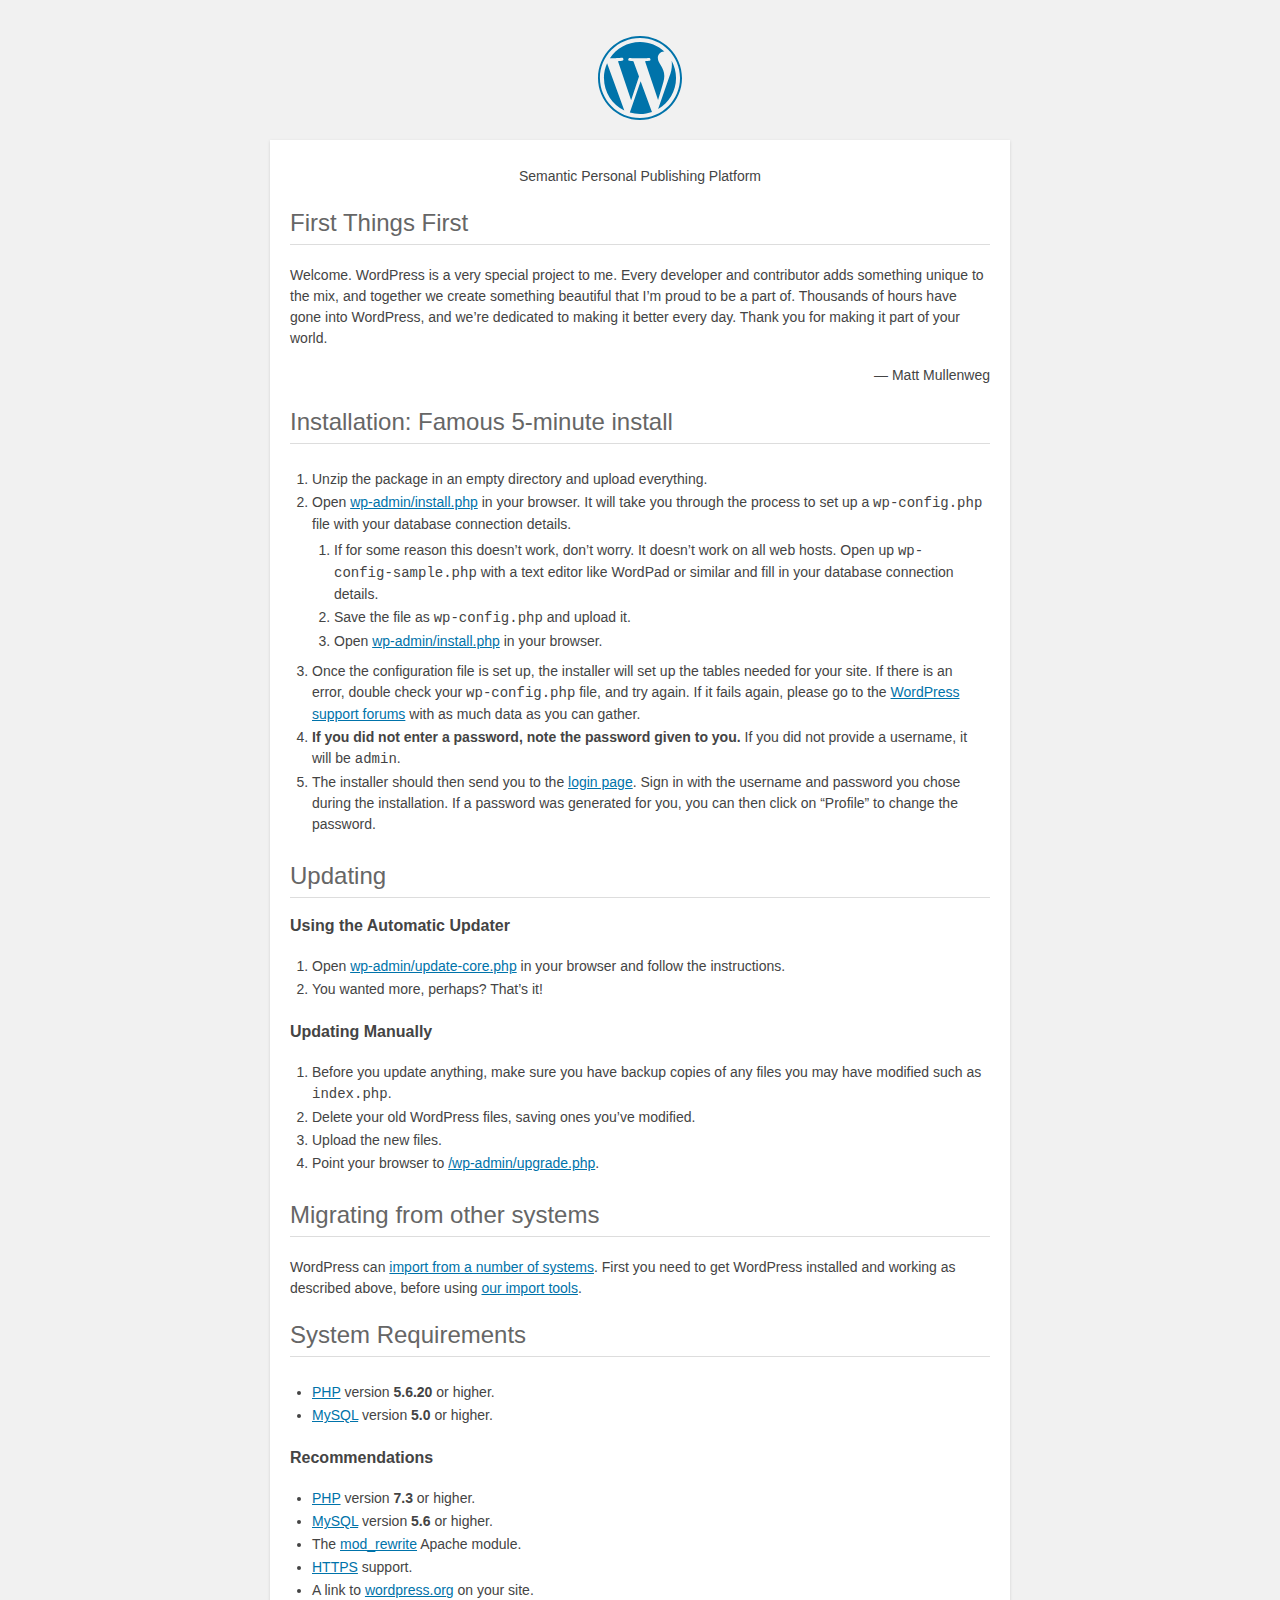
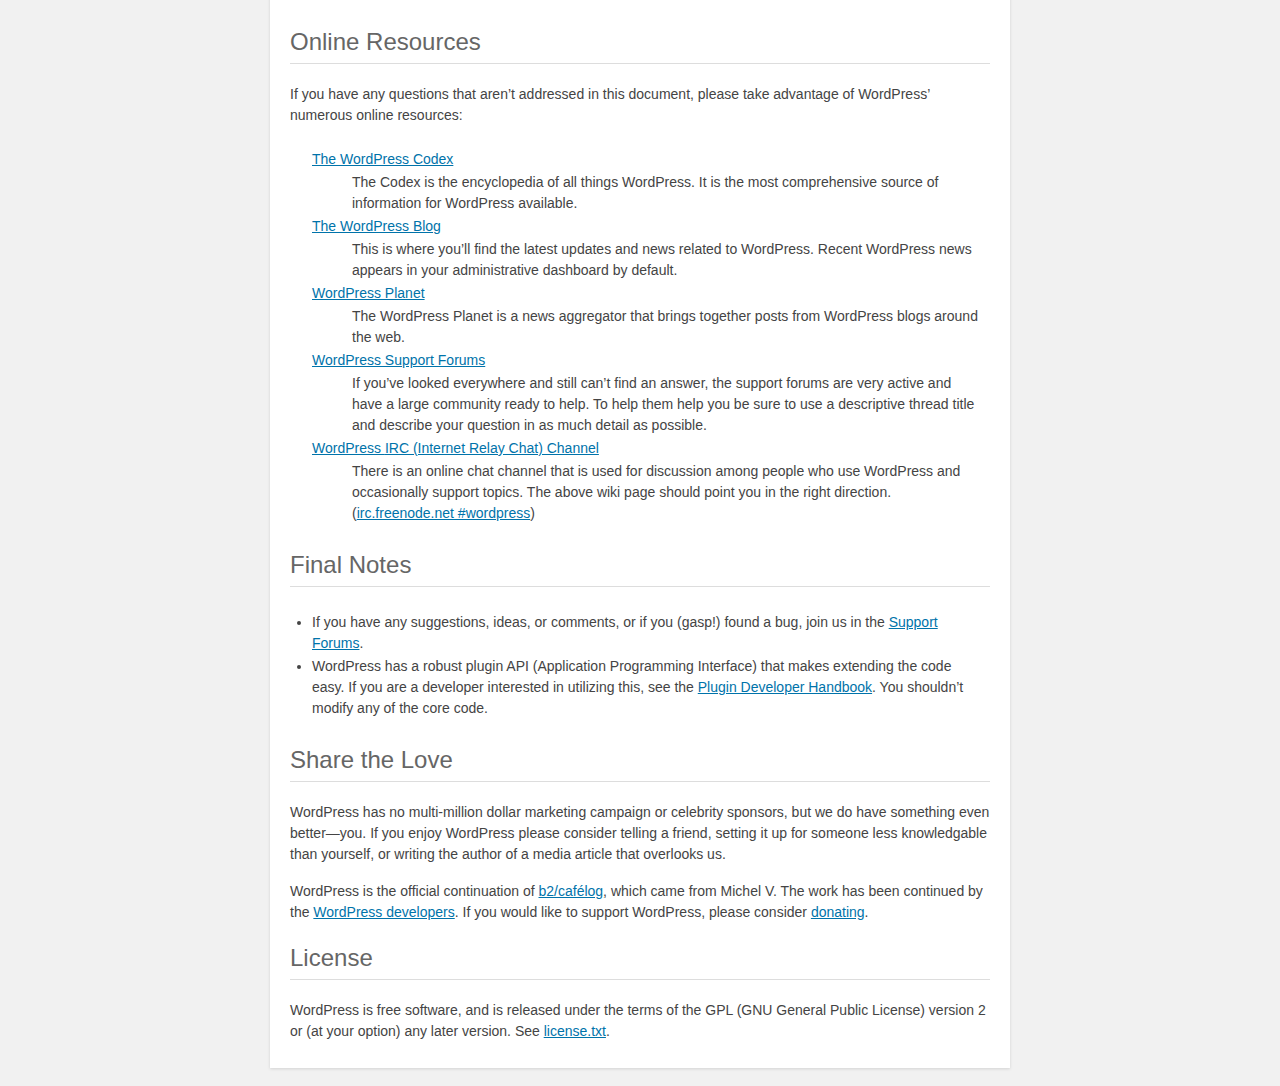
<file: wordpress/readme.html>
<!DOCTYPE html>
<html lang="en">
<head>
	<meta name="viewport" content="width=device-width" />
	<meta http-equiv="Content-Type" content="text/html; charset=utf-8" />
	<title>WordPress &#8250; ReadMe</title>
	<link rel="stylesheet" href="wp-admin/css/install.css?ver=20100228" type="text/css" />
</head>
<body>
<h1 id="logo">
	<a href="https://wordpress.org/"><img alt="WordPress" src="wp-admin/images/wordpress-logo.png" /></a>
</h1>
<p style="text-align: center">Semantic Personal Publishing Platform</p>

<h2>First Things First</h2>
<p>Welcome. WordPress is a very special project to me. Every developer and contributor adds something unique to the mix, and together we create something beautiful that I&#8217;m proud to be a part of. Thousands of hours have gone into WordPress, and we&#8217;re dedicated to making it better every day. Thank you for making it part of your world.</p>
<p style="text-align: right">&#8212; Matt Mullenweg</p>

<h2>Installation: Famous 5-minute install</h2>
<ol>
	<li>Unzip the package in an empty directory and upload everything.</li>
	<li>Open <span class="file"><a href="wp-admin/install.php">wp-admin/install.php</a></span> in your browser. It will take you through the process to set up a <code>wp-config.php</code> file with your database connection details.
		<ol>
			<li>If for some reason this doesn&#8217;t work, don&#8217;t worry. It doesn&#8217;t work on all web hosts. Open up <code>wp-config-sample.php</code> with a text editor like WordPad or similar and fill in your database connection details.</li>
			<li>Save the file as <code>wp-config.php</code> and upload it.</li>
			<li>Open <span class="file"><a href="wp-admin/install.php">wp-admin/install.php</a></span> in your browser.</li>
		</ol>
	</li>
	<li>Once the configuration file is set up, the installer will set up the tables needed for your site. If there is an error, double check your <code>wp-config.php</code> file, and try again. If it fails again, please go to the <a href="https://wordpress.org/support/forums/">WordPress support forums</a> with as much data as you can gather.</li>
	<li><strong>If you did not enter a password, note the password given to you.</strong> If you did not provide a username, it will be <code>admin</code>.</li>
	<li>The installer should then send you to the <a href="wp-login.php">login page</a>. Sign in with the username and password you chose during the installation. If a password was generated for you, you can then click on &#8220;Profile&#8221; to change the password.</li>
</ol>

<h2>Updating</h2>
<h3>Using the Automatic Updater</h3>
<ol>
	<li>Open <span class="file"><a href="wp-admin/update-core.php">wp-admin/update-core.php</a></span> in your browser and follow the instructions.</li>
	<li>You wanted more, perhaps? That&#8217;s it!</li>
</ol>

<h3>Updating Manually</h3>
<ol>
	<li>Before you update anything, make sure you have backup copies of any files you may have modified such as <code>index.php</code>.</li>
	<li>Delete your old WordPress files, saving ones you&#8217;ve modified.</li>
	<li>Upload the new files.</li>
	<li>Point your browser to <span class="file"><a href="wp-admin/upgrade.php">/wp-admin/upgrade.php</a>.</span></li>
</ol>

<h2>Migrating from other systems</h2>
<p>WordPress can <a href="https://wordpress.org/support/article/importing-content/">import from a number of systems</a>. First you need to get WordPress installed and working as described above, before using <a href="wp-admin/import.php">our import tools</a>.</p>

<h2>System Requirements</h2>
<ul>
	<li><a href="https://secure.php.net/">PHP</a> version <strong>5.6.20</strong> or higher.</li>
	<li><a href="https://www.mysql.com/">MySQL</a> version <strong>5.0</strong> or higher.</li>
</ul>

<h3>Recommendations</h3>
<ul>
	<li><a href="https://secure.php.net/">PHP</a> version <strong>7.3</strong> or higher.</li>
	<li><a href="https://www.mysql.com/">MySQL</a> version <strong>5.6</strong> or higher.</li>
	<li>The <a href="https://httpd.apache.org/docs/2.2/mod/mod_rewrite.html">mod_rewrite</a> Apache module.</li>
	<li><a href="https://wordpress.org/news/2016/12/moving-toward-ssl/">HTTPS</a> support.</li>
	<li>A link to <a href="https://wordpress.org/">wordpress.org</a> on your site.</li>
</ul>

<h2>Online Resources</h2>
<p>If you have any questions that aren&#8217;t addressed in this document, please take advantage of WordPress&#8217; numerous online resources:</p>
<dl>
	<dt><a href="https://codex.wordpress.org/">The WordPress Codex</a></dt>
		<dd>The Codex is the encyclopedia of all things WordPress. It is the most comprehensive source of information for WordPress available.</dd>
	<dt><a href="https://wordpress.org/news/">The WordPress Blog</a></dt>
		<dd>This is where you&#8217;ll find the latest updates and news related to WordPress. Recent WordPress news appears in your administrative dashboard by default.</dd>
	<dt><a href="https://planet.wordpress.org/">WordPress Planet</a></dt>
		<dd>The WordPress Planet is a news aggregator that brings together posts from WordPress blogs around the web.</dd>
	<dt><a href="https://wordpress.org/support/forums/">WordPress Support Forums</a></dt>
		<dd>If you&#8217;ve looked everywhere and still can&#8217;t find an answer, the support forums are very active and have a large community ready to help. To help them help you be sure to use a descriptive thread title and describe your question in as much detail as possible.</dd>
	<dt><a href="https://codex.wordpress.org/IRC">WordPress <abbr>IRC</abbr> (Internet Relay Chat) Channel</a></dt>
		<dd>There is an online chat channel that is used for discussion among people who use WordPress and occasionally support topics. The above wiki page should point you in the right direction. (<a href="irc://irc.freenode.net/wordpress">irc.freenode.net #wordpress</a>)</dd>
</dl>

<h2>Final Notes</h2>
<ul>
	<li>If you have any suggestions, ideas, or comments, or if you (gasp!) found a bug, join us in the <a href="https://wordpress.org/support/forums/">Support Forums</a>.</li>
	<li>WordPress has a robust plugin <abbr>API</abbr> (Application Programming Interface) that makes extending the code easy. If you are a developer interested in utilizing this, see the <a href="https://developer.wordpress.org/plugins/">Plugin Developer Handbook</a>. You shouldn&#8217;t modify any of the core code.</li>
</ul>

<h2>Share the Love</h2>
<p>WordPress has no multi-million dollar marketing campaign or celebrity sponsors, but we do have something even better&#8212;you. If you enjoy WordPress please consider telling a friend, setting it up for someone less knowledgable than yourself, or writing the author of a media article that overlooks us.</p>

<p>WordPress is the official continuation of <a href="http://cafelog.com/">b2/caf&#233;log</a>, which came from Michel V. The work has been continued by the <a href="https://wordpress.org/about/">WordPress developers</a>. If you would like to support WordPress, please consider <a href="https://wordpress.org/donate/">donating</a>.</p>

<h2>License</h2>
<p>WordPress is free software, and is released under the terms of the <abbr>GPL</abbr> (GNU General Public License) version 2 or (at your option) any later version. See <a href="license.txt">license.txt</a>.</p>

</body>
</html>
</file>
<file: wordpress/wp-admin/css/install.css>
html {
	background: #f1f1f1;
	margin: 0 20px;
}

body {
	background: #fff;
	color: #444;
	font-family: -apple-system, BlinkMacSystemFont, "Segoe UI", Roboto, Oxygen-Sans, Ubuntu, Cantarell, "Helvetica Neue", sans-serif;
	margin: 140px auto 25px;
	padding: 20px 20px 10px 20px;
	max-width: 700px;
	-webkit-font-smoothing: subpixel-antialiased;
	box-shadow: 0 1px 3px rgba(0, 0, 0, 0.13);
}

a {
	color: #0073aa;
}

a:hover,
a:active {
	color: #00a0d2;
}

a:focus {
	color: #124964;
	box-shadow:
		0 0 0 1px #5b9dd9,
		0 0 2px 1px rgba(30, 140, 190, 0.8);
}

.ie8 a:focus {
	outline: #5b9dd9 solid 1px;
}

h1, h2 {
	border-bottom: 1px solid #ddd;
	clear: both;
	color: #666;
	font-size: 24px;
	padding: 0;
	padding-bottom: 7px;
	font-weight: 400;
}

h3 {
	font-size: 16px;
}

p, li, dd, dt {
	padding-bottom: 2px;
	font-size: 14px;
	line-height: 1.5;
}

code, .code {
	font-family: Consolas, Monaco, monospace;
}

ul, ol, dl {
	padding: 5px 5px 5px 22px;
}

a img {
	border: 0
}
abbr {
	border: 0;
	font-variant: normal;
}

fieldset {
	border: 0;
	padding: 0;
	margin: 0;
}

label {
	cursor: pointer;
}

#logo {
	margin: 6px 0 14px 0;
	padding: 0 0 7px 0;
	border-bottom: none;
	text-align: center
}
#logo a {
	background-image: url(../images/w-logo-blue.png?ver=20131202);
	background-image: none, url(../images/wordpress-logo.svg?ver=20131107);
	background-size: 84px;
	background-position: center top;
	background-repeat: no-repeat;
	color: #444; /* same as login.css */
	height: 84px;
	font-size: 20px;
	font-weight: 400;
	line-height: 1.3;
	margin: -130px auto 25px;
	padding: 0;
	text-decoration: none;
	width: 84px;
	text-indent: -9999px;
	outline: none;
	overflow: hidden;
	display: block;
}

.step {
	margin: 20px 0 15px;
}
.step, th {
	text-align: left;
	padding: 0;
}
.language-chooser.wp-core-ui .step .button.button-large {
	font-size: 14px;
}
textarea {
	border: 1px solid #ddd;
	font-family: -apple-system, BlinkMacSystemFont, "Segoe UI", Roboto, Oxygen-Sans, Ubuntu, Cantarell, "Helvetica Neue", sans-serif;
	width: 100%;
	box-sizing: border-box;
}

.form-table {
	border-collapse: collapse;
	margin-top: 1em;
	width: 100%;
}

.form-table td {
	margin-bottom: 9px;
	padding: 10px 20px 10px 0;
	font-size: 14px;
	vertical-align: top
}

.form-table th {
	font-size: 14px;
	text-align: left;
	padding: 10px 20px 10px 0;
	width: 140px;
	vertical-align: top;
}

.form-table code {
	line-height: 1.28571428;
	font-size: 14px;
}

.form-table p {
	margin: 4px 0 0 0;
	font-size: 11px;
}

.form-table input {
	line-height: 1.33333333;
	font-size: 15px;
	padding: 3px 5px;
	border: 1px solid #ddd;
	box-shadow: inset 0 1px 2px rgba(0, 0, 0, 0.07);
}

input,
submit {
	font-family: -apple-system, BlinkMacSystemFont, "Segoe UI", Roboto, Oxygen-Sans, Ubuntu, Cantarell, "Helvetica Neue", sans-serif;
}

.form-table input[type=text],
.form-table input[type=email],
.form-table input[type=url],
.form-table input[type=password],
#pass-strength-result {
	width: 218px;
}

.form-table th p {
	font-weight: 400;
}

.form-table.install-success th,
.form-table.install-success td {
	vertical-align: middle;
	padding: 16px 20px 16px 0;
}

.form-table.install-success td p {
	margin: 0;
	font-size: 14px;
}

.form-table.install-success td code {
	margin: 0;
	font-size: 18px;
}

#error-page {
	margin-top: 50px;
}

#error-page p {
	font-size: 14px;
	line-height: 1.28571428;
	margin: 25px 0 20px;
}

#error-page code, .code {
	font-family: Consolas, Monaco, monospace;
}

.message {
	border-left: 4px solid #dc3232;
	padding: .7em .6em;
	background-color: #fbeaea;
}

/* rtl:ignore */
#dbname,
#uname,
#pwd,
#dbhost,
#prefix,
#user_login,
#admin_email,
#pass1,
#pass2 {
	direction: ltr;
}


/* localization */
body.rtl,
.rtl textarea,
.rtl input,
.rtl submit {
	font-family: Tahoma, sans-serif;
}

:lang(he-il) body.rtl,
:lang(he-il) .rtl textarea,
:lang(he-il) .rtl input,
:lang(he-il) .rtl submit {
	font-family: Arial, sans-serif;
}

@media only screen and (max-width: 799px) {
	body {
		margin-top: 115px;
	}
	#logo a {
		margin: -125px auto 30px;
	}
}

@media screen and (max-width: 782px) {

	.form-table {
		margin-top: 0;
	}

	.form-table th,
	.form-table td {
		display: block;
		width: auto;
		vertical-align: middle;
	}

	.form-table th {
		padding: 20px 0 0;
	}

	.form-table td {
		padding: 5px 0;
		border: 0;
		margin: 0;
	}

	textarea,
	input {
		font-size: 16px;
	}

	.form-table td input[type="text"],
	.form-table td input[type="email"],
	.form-table td input[type="url"],
	.form-table td input[type="password"],
	.form-table td select,
	.form-table td textarea,
	.form-table span.description {
		width: 100%;
		font-size: 16px;
		line-height: 1.5;
		padding: 7px 10px;
		display: block;
		max-width: none;
		box-sizing: border-box;
	}

	.wp-pwd #pass1 {
		padding-right: 50px;
	}

	.wp-pwd .button.wp-hide-pw {
		right: 0;
	}

	#pass-strength-result {
		width: 100%;
	}
}

body.language-chooser {
	max-width: 300px;
}

.language-chooser select {
	padding: 8px;
	width: 100%;
	display: block;
	border: 1px solid #ddd;
	background: #fff;
	color: #32373c;
	font-size: 16px;
	font-family: Arial, sans-serif;
	font-weight: 400;
}

.language-chooser select:focus {
	color: #32373c;
}

.language-chooser select option:hover,
.language-chooser select option:focus {
	color: #016087;
}

.language-chooser p {
	text-align: right;
}

.screen-reader-input,
.screen-reader-text {
	border: 0;
	clip: rect(1px, 1px, 1px, 1px);
	-webkit-clip-path: inset(50%);
	clip-path: inset(50%);
	height: 1px;
	margin: -1px;
	overflow: hidden;
	padding: 0;
	position: absolute;
	width: 1px;
	word-wrap: normal !important;
}

.spinner {
	background: url(../images/spinner.gif) no-repeat;
	background-size: 20px 20px;
	visibility: hidden;
	opacity: 0.7;
	filter: alpha(opacity=70);
	width: 20px;
	height: 20px;
	margin: 2px 5px 0;
}

.step .spinner {
	display: inline-block;
	vertical-align: middle;
	margin-right: 15px;
}

.button.hide-if-no-js,
.hide-if-no-js {
	display: none;
}

/**
 * HiDPI Displays
 */
@media print,
  (-webkit-min-device-pixel-ratio: 1.25),
  (min-resolution: 120dpi) {

	.spinner {
		background-image: url(../images/spinner-2x.gif);
	}

}
</file>
